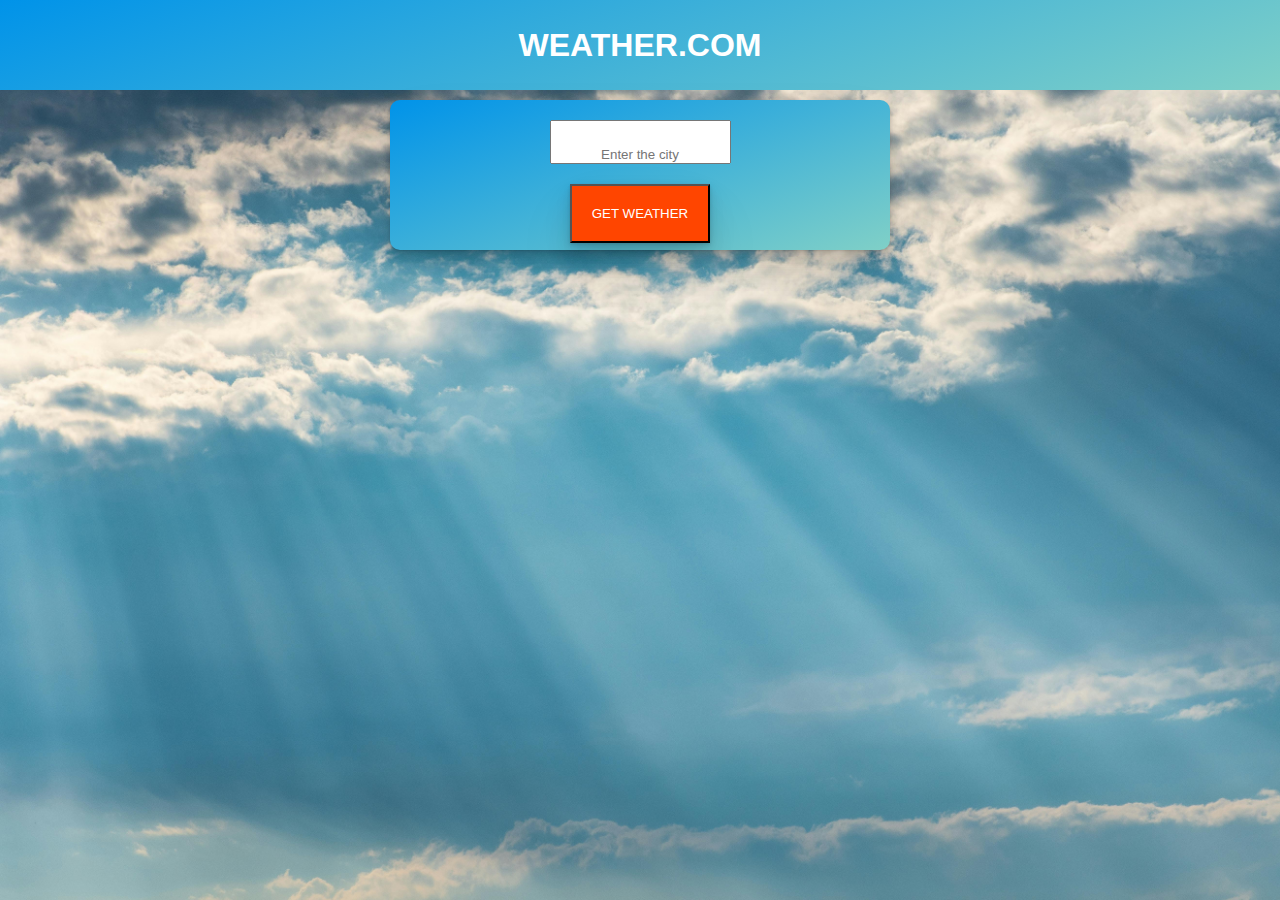
<file: main.html>
<!DOCTYPE html>
<html lang="en">
<head>
    <meta charset="UTF-8">
    <meta name="viewport" content="width=device-width, initial-scale=1.0">
    <title>Weather API</title>
    <link rel="stylesheet" href="./css/weather.css">
</head>
<body>
    <div class="parent">

   
   <div class="nav">
    <div class="left">
        <h1>WEATHER.COM</h1>
    </div>
   </div>
   <div class="con2">
    <div class="con1" id="con1">
        <input type="text" id="text" placeholder="Enter the city"><br>
        <button id="btn" onclick="button()">GET WEATHER</button>
        
   </div>
   </div>
   <div class="con4" id="con4">
          
   </div>
</div>
   <script src="./js/weather.js"></script>
</body>
</html>
</file>
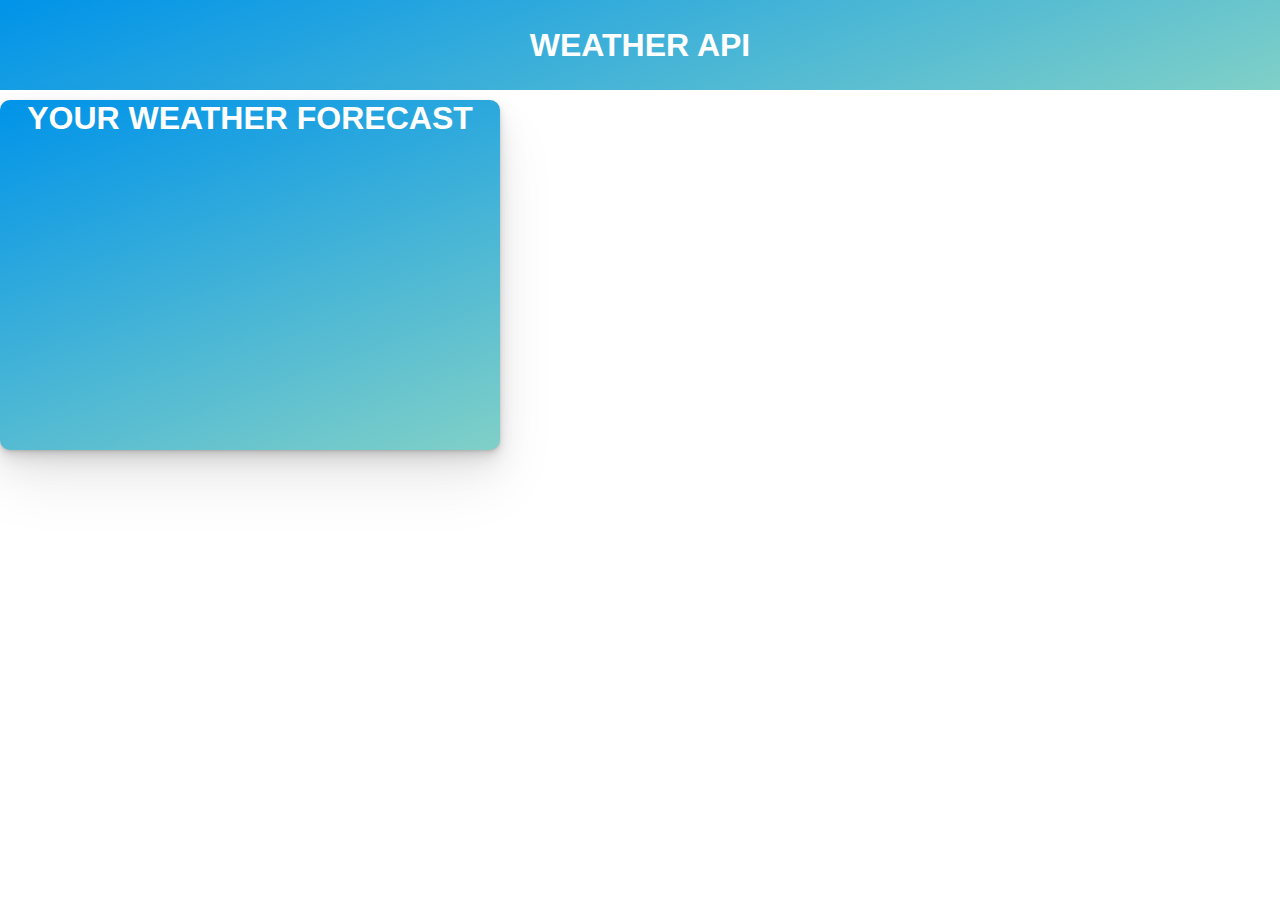
<file: weather.html>
<!DOCTYPE html>
<html lang="en">
<head>
    <meta charset="UTF-8">
    <meta name="viewport" content="width=device-width, initial-scale=1.0">
    <title>Check weather</title>
    <link rel="stylesheet" href="./css/weather.css">
</head>
<body>
    <div class="nav">
        <div class="left">
            <h1>WEATHER API</h1>
        </div>
    </div>
    <div class="con3">
    <div class="con4">
        <h1>YOUR WEATHER FORECAST</h1>
    </div>
</div>
<script src="./js/weather.js"></script>
</body>
</html>
</file>
<file: css/weather.css>
*{
    margin: 0;
    padding: 0;
    font-family: 'Segoe UI', Tahoma, Geneva, Verdana, sans-serif;

}
.parent{
    width: 100%;
    height: 100vh;
    background-image: url("../images/bg2.jpg");
    object-fit: cover;
    background-position: center;
    background-size: cover;
}

.nav{
    color:white;
    background-color: #0093E9;
    background-image: linear-gradient(160deg, #0093E9 0%, #80D0C7 100%);
    width: 100%;
    height: 10vh;
    display: flex;
    align-items: center;
    justify-content: center;
    color: white;
    font-family: 'Segoe UI', Tahoma, Geneva, Verdana, sans-serif;
}
.con2{
    border-radius: 10px;
    display: flex;
    align-items: center;
    justify-content: center;
    margin-top: 10px;
    text-align: center;
}

.con1{
    border-radius: 10px;
    background-color: #0093E9;
    background-image: linear-gradient(160deg, #0093E9 0%, #80D0C7 100%);
  
    text-align: center;
    width: 500px;
    height: 150px;
    box-shadow: rgba(0, 0, 0, 0.07) 0px 1px 2px, rgba(0, 0, 0, 0.07) 0px 2px 4px, rgba(0, 0, 0, 0.07) 0px 4px 8px, rgba(0, 0, 0, 0.07) 0px 8px 16px, rgba(0, 0, 0, 0.07) 0px 16px 32px, rgba(0, 0, 0, 0.07) 0px 32px 64px;  
}
.con3{
    color:white;
    background-color: #0093E9;
    background-image: linear-gradient(160deg, #0093E9 0%, #80D0C7 100%);
    border-radius: 10px;
    text-align: center;
    width: 500px;
    height: 350px;
    box-shadow: rgba(0, 0, 0, 0.07) 0px 1px 2px, rgba(0, 0, 0, 0.07) 0px 2px 4px, rgba(0, 0, 0, 0.07) 0px 4px 8px, rgba(0, 0, 0, 0.07) 0px 8px 16px, rgba(0, 0, 0, 0.07) 0px 16px 32px, rgba(0, 0, 0, 0.07) 0px 32px 64px;    

}
.con4{
    display: flex;
    align-items: center;
    justify-content: center;
    margin-top: 10px;
    text-align: center;
}
#btn{
    padding: 4%;
    margin-top: 20px;
    background-color: orangered;
    color: white;
    font-family: 'Segoe UI', Tahoma, Geneva, Verdana, sans-serif;
    box-shadow: rgba(0, 0, 0, 0.07) 0px 1px 2px, rgba(0, 0, 0, 0.07) 0px 2px 4px, rgba(0, 0, 0, 0.07) 0px 4px 8px, rgba(0, 0, 0, 0.07) 0px 8px 16px, rgba(0, 0, 0, 0.07) 0px 16px 32px, rgba(0, 0, 0, 0.07) 0px 32px 64px;    text-align: center;

}
#text{
    margin-top: 20px;
    padding-top: 5%;
    text-align: center;
}
.mainn{
    text-shadow: 7px 4px 15px rgba(0,0,0,0.52);
    margin-right: 150px;
}
.maint{
    text-shadow: 7px 4px 15px rgba(0,0,0,0.52);
}
.mainw{
    text-shadow: 7px 4px 15px rgba(0,0,0,0.52);
    margin-left: 120px;
}
.wd{
    margin-top: 10px;
    text-shadow: 7px 4px 15px rgba(0,0,0,0.52);

}
table{
    width: 100%;
}
.tbl{

    border-top: 1px dotted white;

}
</file>
